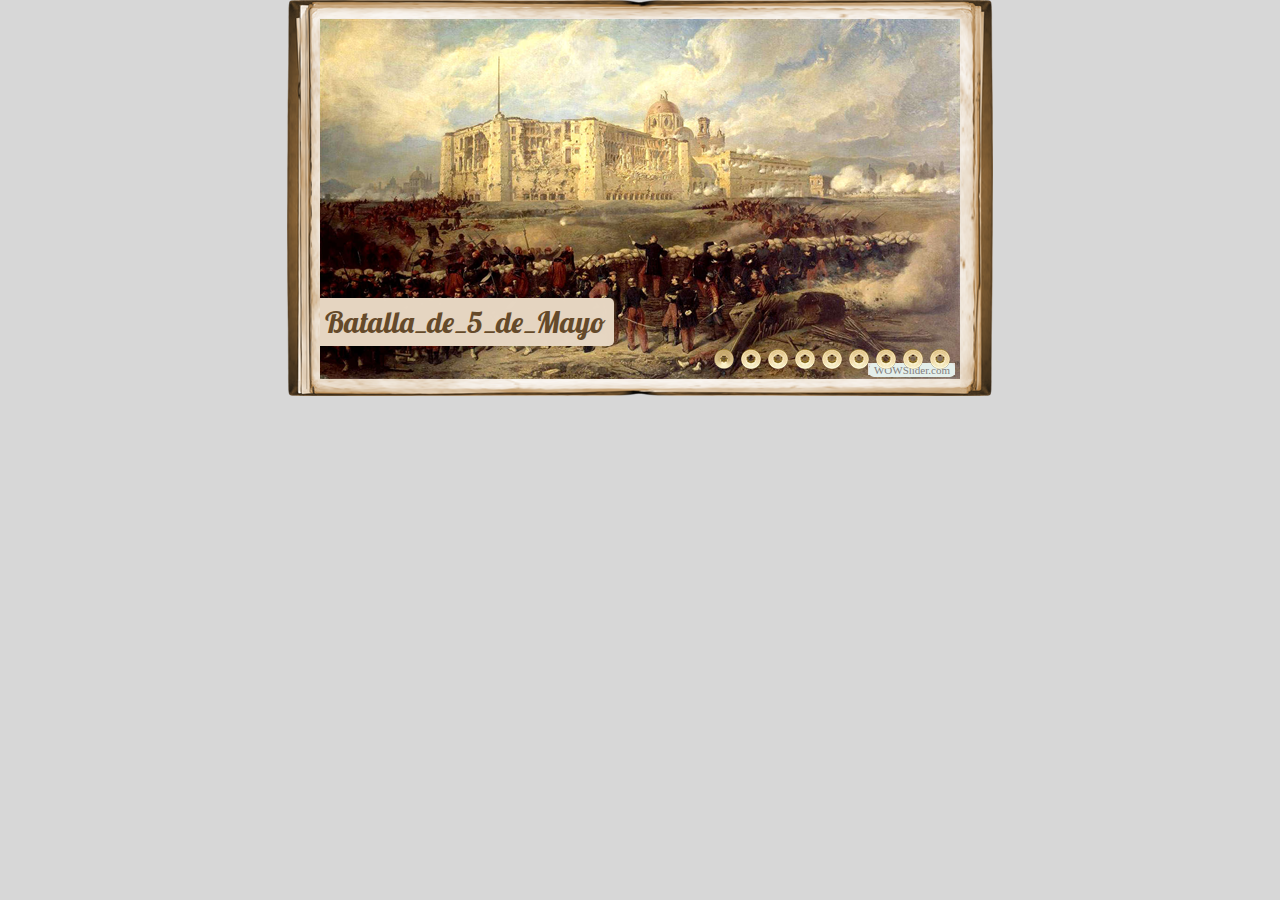
<file: visor/index_wow.html>
<!DOCTYPE html PUBLIC "-//W3C//DTD XHTML 1.0 Strict//EN"
	"http://www.w3.org/TR/xhtml1/DTD/xhtml1-strict.dtd">
<html xmlns="http://www.w3.org/1999/xhtml">
<head>
	<title>WOWSlider generated by WOWSlider.com</title>
	<meta http-equiv="content-type" content="text/html; charset=utf-8" />
	<meta name="keywords" content="WOW Slider, Gallery Plugin, Gallery Slider" />
	<meta name="description" content="WOWSlider created with WOW Slider, a free wizard program that helps you easily generate beautiful web slideshow" />
	<!-- Start WOWSlider.com HEAD section -->
	<link rel="stylesheet" type="text/css" href="engine1/style.css" />
	<script type="text/javascript" src="engine1/jquery.js"></script>
	<!-- End WOWSlider.com HEAD section -->
</head>
<body style="background-color:#d7d7d7">
	<!-- Start WOWSlider.com BODY section -->
	<div id="wowslider-container1">
	<div class="ws_images"><ul>
<li><img src="data1/images/batalla_de_5_de_mayo.png" alt="Batalla_de_5_de_Mayo" title="Batalla_de_5_de_Mayo" id="wows1_0"/></li>
<li><img src="data1/images/batalla_de_puebla.png" alt="Batalla_de_Puebla" title="Batalla_de_Puebla" id="wows1_1"/></li>
<li><img src="data1/images/batalla_de_puebla1.jpg" alt="batalla_de_puebla1" title="batalla_de_puebla1" id="wows1_2"/></li>
<li><img src="data1/images/fuerte_de_loreto.jpg" alt="fuerte_de_loreto" title="fuerte_de_loreto" id="wows1_3"/></li>
<li><img src="data1/images/historia_de_la_batalla_de_puebla.jpg" alt="historia_de_la_batalla_de_puebla" title="historia_de_la_batalla_de_puebla" id="wows1_4"/></li>
<li><img src="data1/images/porfiriodiaz.jpg" alt="porfiriodiaz" title="porfiriodiaz" id="wows1_5"/></li>
<li><img src="data1/images/expedition_du_mexique._.jpg" alt="Expedition_du_Mexique._" title="Expedition_du_Mexique._" id="wows1_6"/></li>
<li><img src="data1/images/puebla_5mayo.jpg" alt="puebla_5mayo" title="puebla_5mayo" id="wows1_7"/></li>
<li><img src="data1/images/20151_1.jpg" alt="20151_1" title="20151_1" id="wows1_8"/></li>
</ul></div>
<div class="ws_bullets"><div>
<a href="#" title="Batalla_de_5_de_Mayo"><img src="data1/tooltips/batalla_de_5_de_mayo.png" alt="Batalla_de_5_de_Mayo"/>1</a>
<a href="#" title="Batalla_de_Puebla"><img src="data1/tooltips/batalla_de_puebla.png" alt="Batalla_de_Puebla"/>2</a>
<a href="#" title="batalla_de_puebla1"><img src="data1/tooltips/batalla_de_puebla1.jpg" alt="batalla_de_puebla1"/>3</a>
<a href="#" title="fuerte_de_loreto"><img src="data1/tooltips/fuerte_de_loreto.jpg" alt="fuerte_de_loreto"/>4</a>
<a href="#" title="historia_de_la_batalla_de_puebla"><img src="data1/tooltips/historia_de_la_batalla_de_puebla.jpg" alt="historia_de_la_batalla_de_puebla"/>5</a>
<a href="#" title="porfiriodiaz"><img src="data1/tooltips/porfiriodiaz.jpg" alt="porfiriodiaz"/>6</a>
<a href="#" title="Expedition_du_Mexique._"><img src="data1/tooltips/expedition_du_mexique._.jpg" alt="Expedition_du_Mexique._"/>7</a>
<a href="#" title="puebla_5mayo"><img src="data1/tooltips/puebla_5mayo.jpg" alt="puebla_5mayo"/>8</a>
<a href="#" title="20151_1"><img src="data1/tooltips/20151_1.jpg" alt="20151_1"/>9</a>
</div></div>
<span class="wsl"><a href="http://wowslider.com">Gallery Software</a> by WOWSlider.com v4.8</span>
	<div class="ws_shadow"></div>
	</div>
	<script type="text/javascript" src="engine1/wowslider.js"></script>
	<script type="text/javascript" src="engine1/script.js"></script>
	<!-- End WOWSlider.com BODY section -->
</body>
</html>
</file>
<file: visor/engine1/style.css>
/*
 *	generated by WOW Slider 4.8
 *	template Book
 */
@import url(http://fonts.googleapis.com/css?family=Lobster&subset=latin,latin-ext,cyrillic);
#wowslider-container1 { 
	zoom: 1; 
	position: relative; 
	max-width:640px;
	margin:19px auto 17px;
	z-index:90;
	border:none;
	text-align:left; /* reset align=center */
}
* html #wowslider-container1{ width:640px }
#wowslider-container1 .ws_images ul{
	position:relative;
	width: 10000%; 
	height:auto;
	left:0;
	list-style:none;
	margin:0;
	padding:0;
	border-spacing:0;
	overflow: visible;
	/*table-layout:fixed;*/
}
#wowslider-container1 .ws_images ul li{
	width:1%;
	line-height:0; /*opera*/
	float:left;
	font-size:0;
	padding:0 0 0 0 !important;
	margin:0 0 0 0 !important;
}

#wowslider-container1 .ws_images{
	position: relative;
	left:0;
	top:0;
	width:100%;
	height:100%;
	overflow:hidden;
}
#wowslider-container1 .ws_images a{
	width:100%;
	display:block;
	color:transparent;
}
#wowslider-container1 img{
	max-width: none !important;
}
#wowslider-container1 .ws_images img{
	width:100%;
	border:none 0;
	max-width: none;
	padding:0;
}
#wowslider-container1 a{ 
	text-decoration: none; 
	outline: none; 
	border: none; 
}

#wowslider-container1  .ws_bullets { 
	font-size: 0px; 
	float: left;
	position:absolute;
	z-index:70;
}
#wowslider-container1  .ws_bullets div{
	position:relative;
	float:left;
}
#wowslider-container1  .wsl{
	display:none;
}
#wowslider-container1 sound, 
#wowslider-container1 object{
	position:absolute;
}


#wowslider-container1  .ws_bullets { 
	padding: 5px; 
}
#wowslider-container1 .ws_bullets a { 
	width:20px;
	height:21px;
	background: url(./bullet.png) left top;
	float: left; 
	text-indent: -4000px; 
	position:relative;
	margin-left:7px;
	color:transparent;
}

#wowslider-container1 .ws_bullets a.ws_selbull, #wowslider-container1 .ws_bullets a:hover{
	background-position: 0 100%;
}
#wowslider-container1 a.ws_next, #wowslider-container1 a.ws_prev {
	position:absolute;
	display:none;
	top:50%;
	margin-top:-20px;
	z-index:60;
	height: 39px;
	width: 70px;
	background-image: url(./arrows.png);
}
#wowslider-container1 a.ws_next{
	background-position: 100% 0;
	right:5px;
}
#wowslider-container1 a.ws_prev {
	left:5px;
	background-position: 0 0; 
}

* html #wowslider-container1 a.ws_next,* html #wowslider-container1 a.ws_prev{display:block}
#wowslider-container1:hover a.ws_next, #wowslider-container1:hover a.ws_prev {display:block}

/*playpause*/
#wowslider-container1 .ws_playpause {
	display:none;
    width: 58px;
    height: 58px;
    position: absolute;
    top: 50%;
    left: 50%;
    margin-left: -19px;
    margin-top: -29px;
    z-index: 59;
}

#wowslider-container1:hover .ws_playpause {
	display:block;
}

#wowslider-container1 .ws_pause {
    background-image: url(./pause.png);
}

#wowslider-container1 .ws_play {
    background-image: url(./play.png);
}
/* bottom right */
#wowslider-container1  .ws_bullets {
    bottom: 5px;
	right:5px;
}

#wowslider-container1 .ws-title{
	position:absolute;
	display:block;
	bottom: 33px;
	left: 0px;
	z-index: 50;
	margin-right: 15px; 
	padding:8px;
	color:#664b2b;
	background:#e7d7c3;
	font-family:'Lobster', Comic Sans MS, cursive;
	font-size: 30px;
	line-height: 32px;
	border-radius:0px 5px 5px 0px;
	-moz-border-radius:0px 5px 5px 0px;
	-webkit-border-radius:0px 5px 5px 0px;
	box-shadow: 2px 0px 3px rgba(114, 82, 45, 0.6);
    -moz-box-shadow: 2px 0px 3px rgba(114, 82, 45, 0.6);	
	-webkit-box-shadow: 2px 0px 3px rgba(114, 82, 45, 0.6);	
}
#wowslider-container1 .ws-title div{
	font-family:"Palatino Linotype","Book Antiqua",Palatino,serif;
	color:#473520;
    font-size: 20px;
	line-height: 22px;
    margin-top: 6px;
}
#wowslider-container1 .ws_images ul{
	animation: wsBasic 36s infinite;
	-moz-animation: wsBasic 36s infinite;
	-webkit-animation: wsBasic 36s infinite;
}
@keyframes wsBasic{0%{left:-0%} 5.56%{left:-0%} 11.11%{left:-100%} 16.67%{left:-100%} 22.22%{left:-200%} 27.78%{left:-200%} 33.33%{left:-300%} 38.89%{left:-300%} 44.44%{left:-400%} 50%{left:-400%} 55.56%{left:-500%} 61.11%{left:-500%} 66.67%{left:-600%} 72.22%{left:-600%} 77.78%{left:-700%} 83.33%{left:-700%} 88.89%{left:-800%} 94.44%{left:-800%} }
@-moz-keyframes wsBasic{0%{left:-0%} 5.56%{left:-0%} 11.11%{left:-100%} 16.67%{left:-100%} 22.22%{left:-200%} 27.78%{left:-200%} 33.33%{left:-300%} 38.89%{left:-300%} 44.44%{left:-400%} 50%{left:-400%} 55.56%{left:-500%} 61.11%{left:-500%} 66.67%{left:-600%} 72.22%{left:-600%} 77.78%{left:-700%} 83.33%{left:-700%} 88.89%{left:-800%} 94.44%{left:-800%} }
@-webkit-keyframes wsBasic{0%{left:-0%} 5.56%{left:-0%} 11.11%{left:-100%} 16.67%{left:-100%} 22.22%{left:-200%} 27.78%{left:-200%} 33.33%{left:-300%} 38.89%{left:-300%} 44.44%{left:-400%} 50%{left:-400%} 55.56%{left:-500%} 61.11%{left:-500%} 66.67%{left:-600%} 72.22%{left:-600%} 77.78%{left:-700%} 83.33%{left:-700%} 88.89%{left:-800%} 94.44%{left:-800%} }

#wowslider-container1  .ws_shadow{
	background-image: url(./bg.png);
	background-repeat: no-repeat;
	background-size:100%;
	position:absolute;
	z-index: -1;
	left:-5.16%;
	top:-5.28%;
	width:110.31%;
	height:110%;
}
* html #wowslider-container1 .ws_shadow{/*ie6*/
	background:none;
	filter:progid:DXImageTransform.Microsoft.AlphaImageLoader( src='engine1/bg.png', sizingMethod='scale');
}
*+html #wowslider-container1 .ws_shadow{/*ie7*/
	background:none;
	filter:progid:DXImageTransform.Microsoft.AlphaImageLoader( src='engine1/bg.png', sizingMethod='scale');
}
#wowslider-container1 .ws_bullets  a img{
	text-indent:0;
	display:block;
	bottom:20px;
	left:-43px;
	visibility:hidden;
	position:absolute;
	box-shadow: 0 1px 3px rgba(46, 15, 0, 0.4);
    -moz-box-shadow: 0 1px 3px rgba(46, 15, 0, 0.4);	
	-webkit-box-shadow:0 1px 3px rgba(46, 15, 0, 0.4);
    border: 3px solid #edd8a3;
	border-radius:5px;
	-moz-border-radius:5px;
	-webkit-border-radius:5px;
	max-width:none;
}
#wowslider-container1 .ws_bullets a:hover img{
	visibility:visible;
}

#wowslider-container1 .ws_bulframe div div{
	height:48px;
	overflow:visible;
	position:relative;
}
#wowslider-container1 .ws_bulframe div {
	left:0;
	overflow:hidden;
	position:relative;
	width:85px;
	background-color:#edd8a3;
}
#wowslider-container1  .ws_bullets .ws_bulframe{
	display:none;
	bottom:24px;
	overflow:visible;
	position:absolute;
	cursor:pointer;
	box-shadow: 0 1px 3px rgba(46, 15, 0, 0.4);
    -moz-box-shadow: 0 1px 3px rgba(46, 15, 0, 0.4);	
	-webkit-box-shadow:0 1px 3px rgba(46, 15, 0, 0.4);
    border: 3px solid #edd8a3;
	border-radius:5px;
	-moz-border-radius:5px;
	-webkit-border-radius:5px;
}
#wowslider-container1 .ws_bulframe span{
	display:block;
	position:absolute;
	bottom:-8px;
	margin-left:-1px;
	left:43px;
	background:url(./triangle.png);
	width:15px;
	height:6px;
}
</file>
